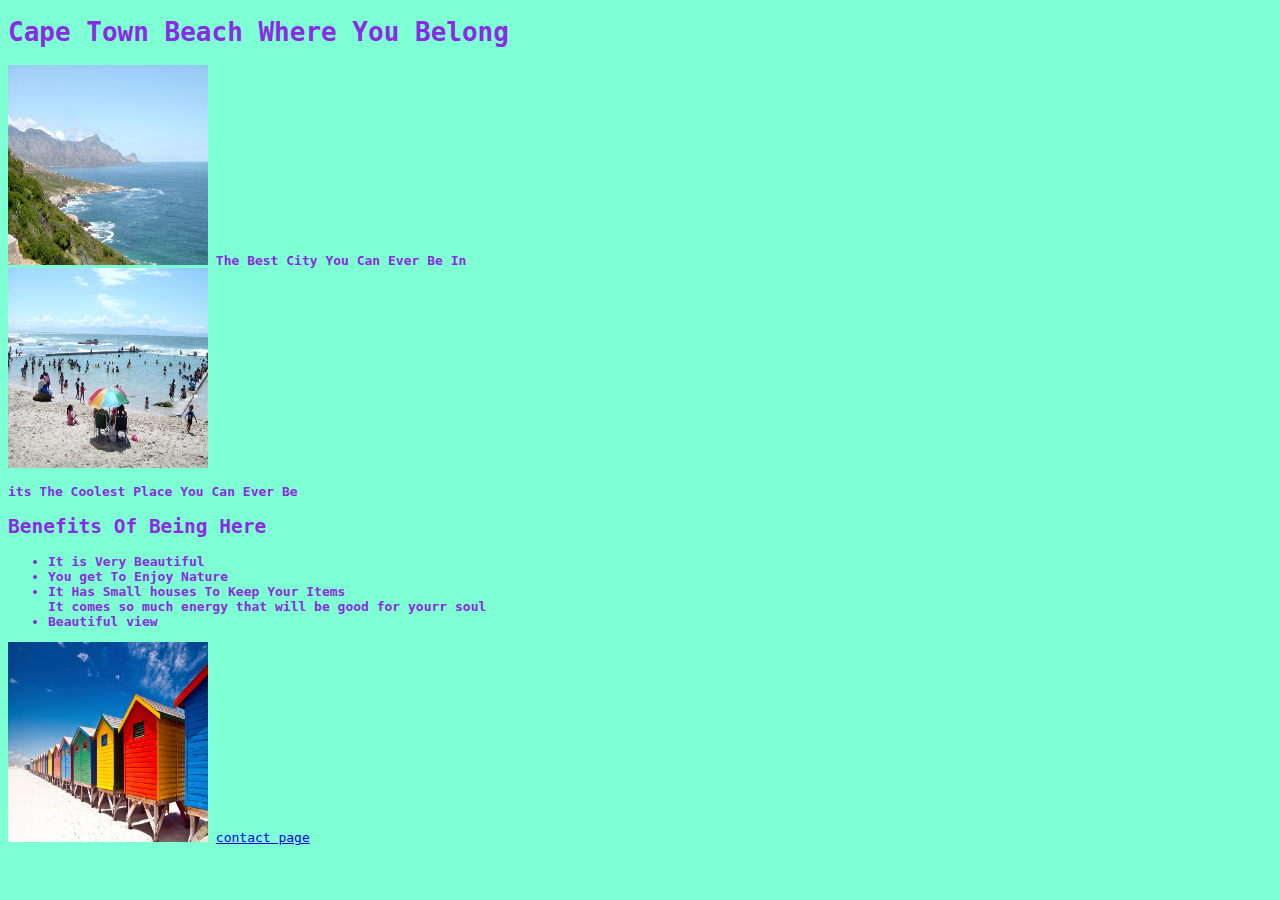
<file: index.html>
<!DOCTYPE html>
<html lang="en">
<head>
    <meta charset="UTF-8">
    <meta http-equiv="X-UA-Compatible" content="IE=edge">
    <meta name="viewport" content="width=device-width, initial-scale=1.0">
    <title>Document</title>
</head>
<link rel="stylesheet" href="./styling.css">
<body style="background-color: aquamarine;">
    <h1>Cape Town Beach Where You Belong</h1>
    <img src="beach.jpg" width="200" height="200" alt="cape town beach">
<table><tr><b>The Best City You Can Ever Be In</b>
  </tr></table><img src="cptbeach.jpg" width="200" height="200">
<p><b>its The Coolest Place You Can Ever Be</b></p>
<h2>Benefits Of Being Here</h2>
<ul><b>
    <li>It is Very Beautiful</li>
    <li>You get To Enjoy Nature</li>
    <li>It Has Small houses To Keep Your Items</li>
    <il>It comes so much energy that will be good for yourr soul</il>
    <li>Beautiful view</li>
</ul></b>
<img src="joy.jpg" width="200" height="200">
<a href="contacts.html">contact page</a>
</body>
</html>
</file>
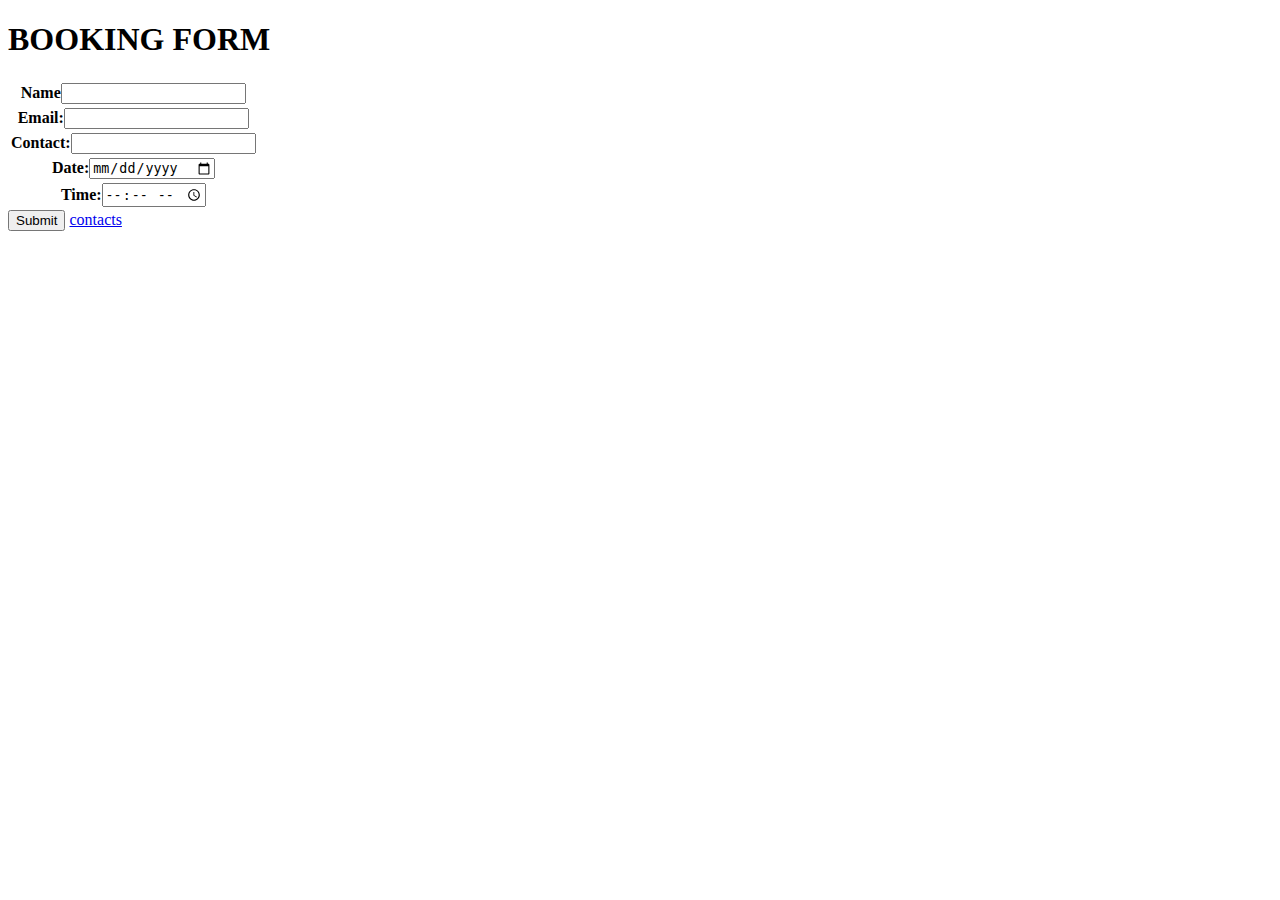
<file: bookingform.html>
<!DOCTYPE html>
<html lang="en">
<head>
    <meta charset="UTF-8">
    <meta http-equiv="X-UA-Compatible" content="IE=edge">
    <meta name="viewport" content="width=>, initial-scale=1.0">
    <title>Document</title>
</head>

<body>
    <form  action="https://formspree.io/f/mnqwgjyz"
    method="POST">
    <h1>BOOKING FORM</h1>
   <table>
       <tr>
           <th>Name<input type="text" name="Name"></th>
       </tr>
       <tr>
           <th>Email:<input type="email"Name="Email"></th>
       </tr>
       <tr>
           <th>Contact:<input type="text" name="Contact"></th>
       </tr>
       <tr>
        <th>Date:<input type="date" name="Date"></th>
       </tr>
       <tr>
           <th>Time:<input type="time" name="Time"></th>
       </tr> 
   </table> 
   <input type="submit" name="submit">
   <a href="contacts.html">contacts</a>
</form>
</body>
</html>
</file>
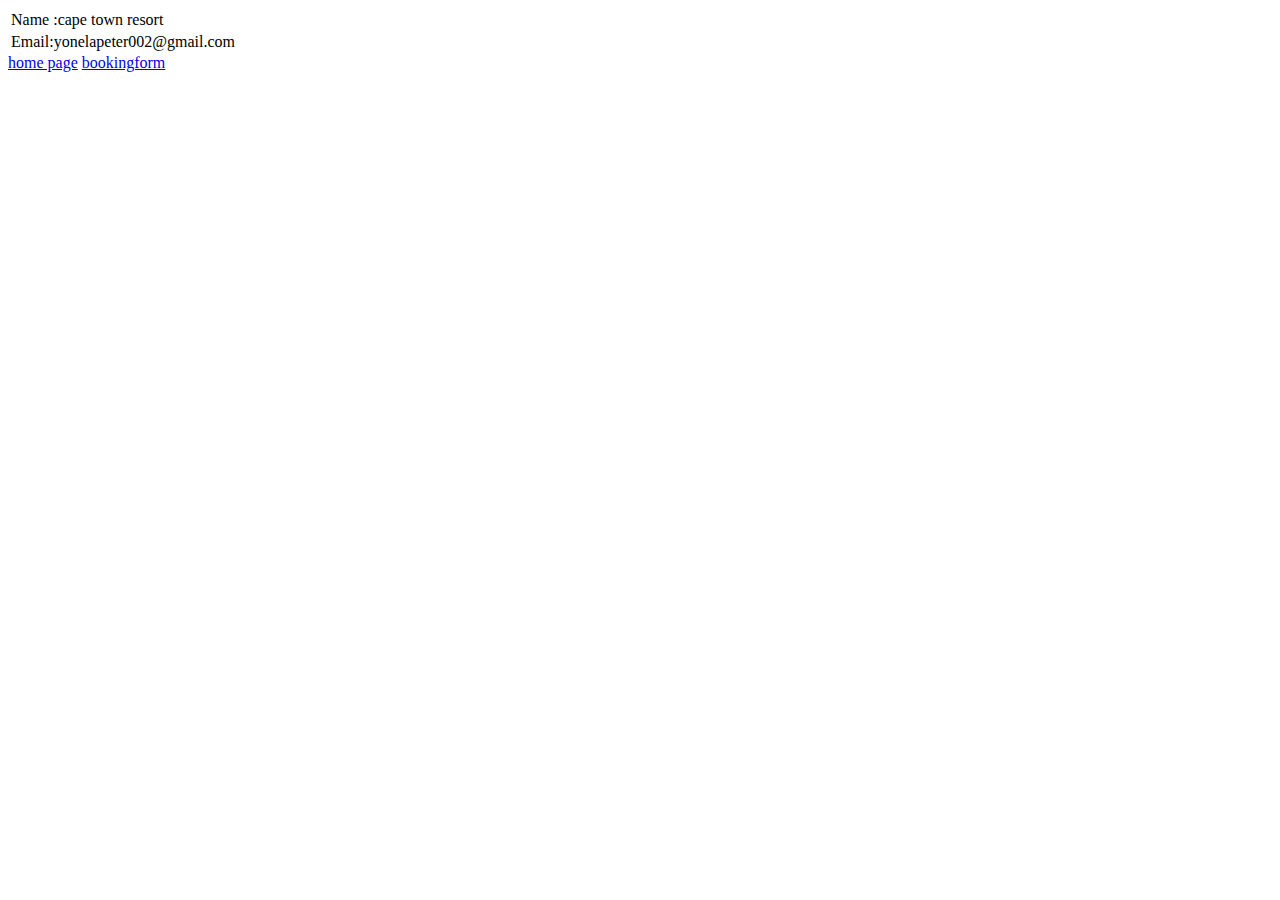
<file: contacts.html>
<!DOCTYPE html>
<html lang="en">
<head>
    <meta charset="UTF-8">
    <meta http-equiv="X-UA-Compatible" content="IE=edge">
    <meta name="viewport" content="width=device-width, initial-scale=1.0">
    <title>Document</title>
</head>
<body>
  <table>
      <tr>
  <td>Name :cape town resort</td></tr>
   <tr><td>Email:yonelapeter002@gmail.com</td></tr>
    </table>
 <a href="index.html">home page</a>
 <a href="bookingform.html">bookingform</a>
</body>
</html>
</file>
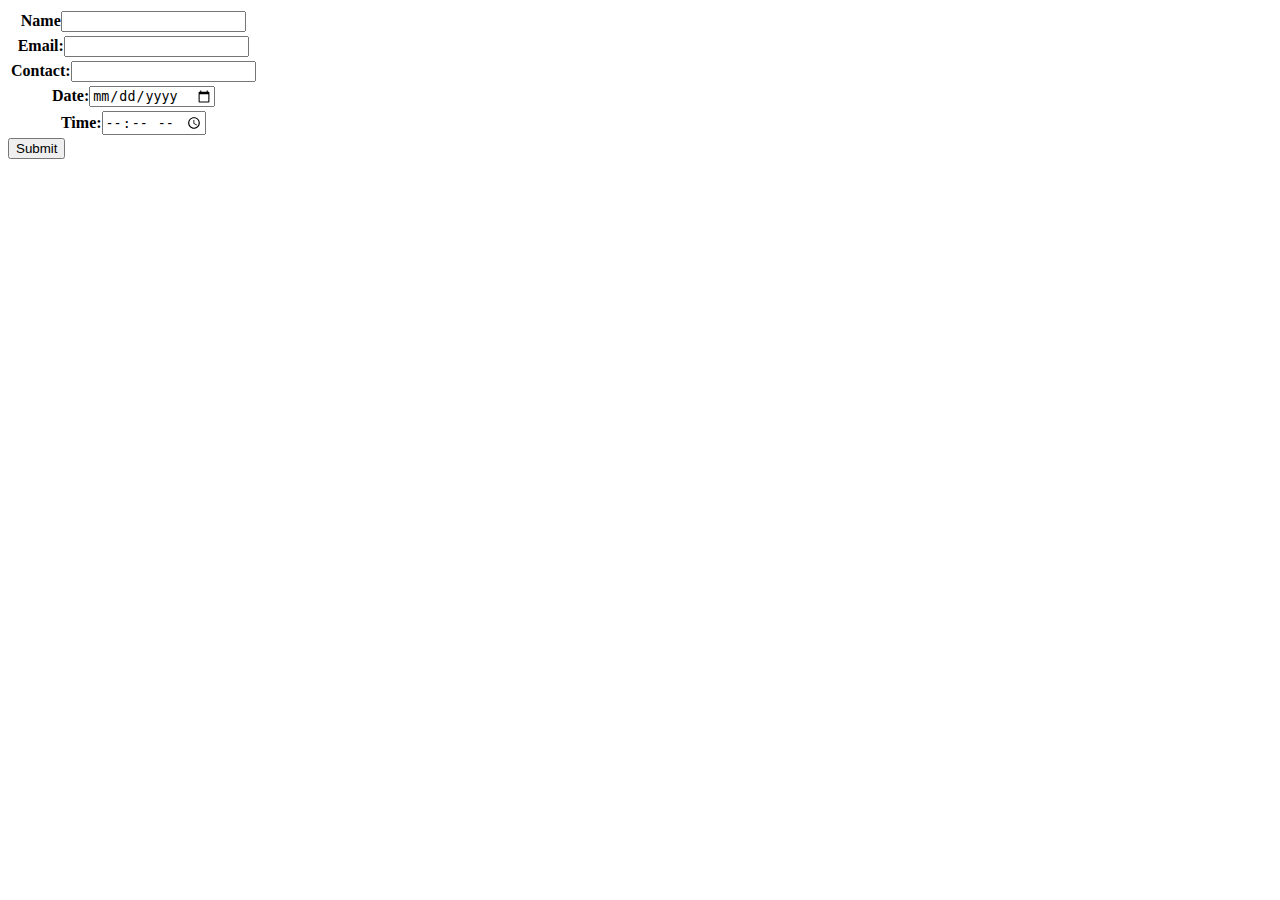
<file: .vscode/bookingform.html>
<!DOCTYPE html>
<html lang="en">
<head>
    <meta charset="UTF-8">
    <meta http-equiv="X-UA-Compatible" content="IE=edge">
    <meta name="viewport" content="width=>, initial-scale=1.0">
    <title>Document</title>
</head>

<body>
    <form  action="https://formspree.io/f/mnqwgjyz"
    method="POST">
   <table>
       <tr>
           <th>Name<input type="text" name="Name"></th>
       </tr>
       <tr>
           <th>Email:<input type="email"Name="Email"></th>
       </tr>
       <tr>
           <th>Contact:<input type="text" name="Contact"></th>
       </tr>
       <tr>
        <th>Date:<input type="date" name="Date"></th>
       </tr>
       <tr>
           <th>Time:<input type="time" name="Time"></th>
       </tr> 
   </table> 
   <input type="submit" name="submit">
   <a href="./"
</form>
</body>
</html>
</file>
<file: styling.css>
body {
font-family: monospace;
color: blueviolet;
}
</file>
